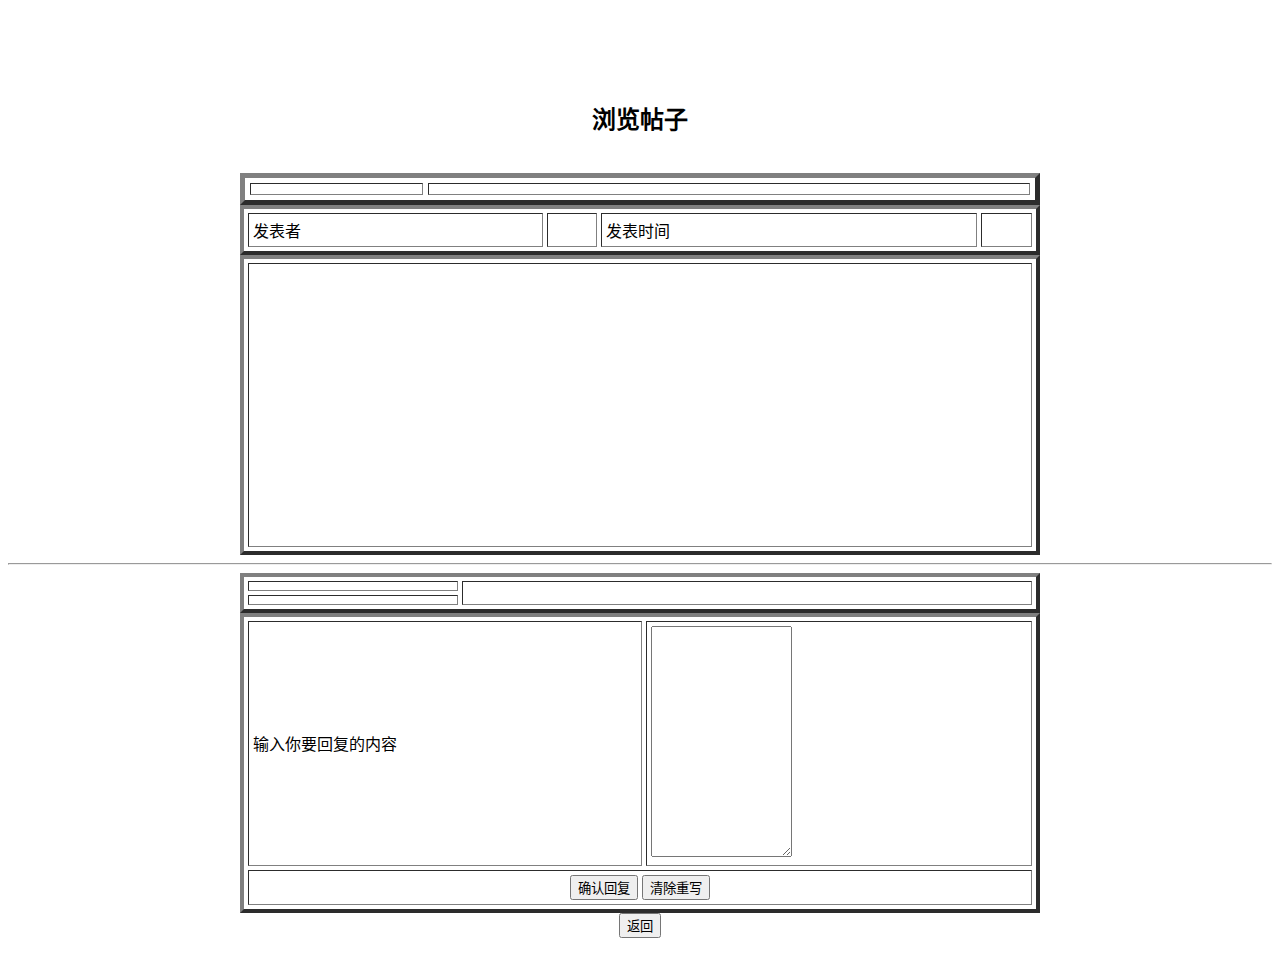
<file: src/main/resources/templates/detail.html>
<!DOCTYPE html>
<html lang="zh-CN" xmlns:th="http://www.thymeleaf.org">
<head>
    <meta charset="utf-8"/>
    <meta http-equiv="X-UA-Compatible" content="IE=edge"/>
    <meta name="viewport" content="width=device-width, initial-scale=1"/>
    <!-- 上述3个meta标签*必须*放在最前面，任何其他内容都*必须*跟随其后！ -->
    <link th:href="@{/css/sun.css}" rel="stylesheet"/>
    <title>detail</title>
</head>
<body>
<br><br><br><br>
<center>
    <h2>浏览帖子</h2>
</center>
</br>
<table  align=center width=800 border=5 cellspacing=5 cellpadding=5>
    <tr>
        <td width=161><font size=5 th:text="${title.titName}"></font></td><td width=590></td>
    </tr>
</table><table  align= center width=800 border=4 cellspacing=4 cellpadding=4>
    <tr>
        <td >发表者 </td><td th:text="${title.username}"></td>
        <td>发表时间</td><td th:text="${title.titTime}"></td>
    </tr>
</table>
<table align=center height=300 width=800 border=4 cellspacing=4 cellpadding=4>
    <tr>
        <td th:text="${title.titText}"></td>
    </tr>
</table>
<hr>
<table align=center width=800 border=4 cellspacing=4 cellpadding=4 th:each="reply:${replys}">
    <tr>
        <td width=200 th:text="'用户：' + ${reply.username}"></td>
        <td rowspan=2 width=560 th:text="${reply.replyText}"></td>
    </tr>
    <tr>
        <td th:text="'回复时间：'+ ${reply.replyTime}"></td>
    </tr>
</table>

<form id="myform" action="/reply" method="post">
    <table align=center width=800 border=4 cellspacing=4 cellpadding=4>
        <input type="hidden" th:value="${title.titId}"  name="id"/>
        <input type="hidden" th:value="${title.userId}"  name="userId"/>
        <input type="hidden" th:value="${title.username}"  name="username"/>
        <tr>
            <td>
                输入你要回复的内容
            </td>
            <td>
                <textarea rows=15 cols="15" name=content></textarea>
            </td>
        </tr>
        <tr align=center>
            <td colspan=2>
                <input type="button" value= "确认回复"  onclick="check()">
                <input type="reset" value="清除重写"  >
            </td>
        </tr>
    </table>
</form>
<center><input type="button" value="返回" onclick=history.back();></center>
<br>
<script type="text/javascript">
    //检查表单元素的值是否为空
    function check(){
        var myform =  document.getElementById("myform");
        for(var i=0; i<myform.length; i++ ){
            if(myform.elements[i].value == ""){
                alert(myform.elements[i].title + "回复内容不能为空！");
                myform.elements[i].focus();
                return;
            }
        }
        myform.submit();
    }
</script>
</body>
</html>
</file>
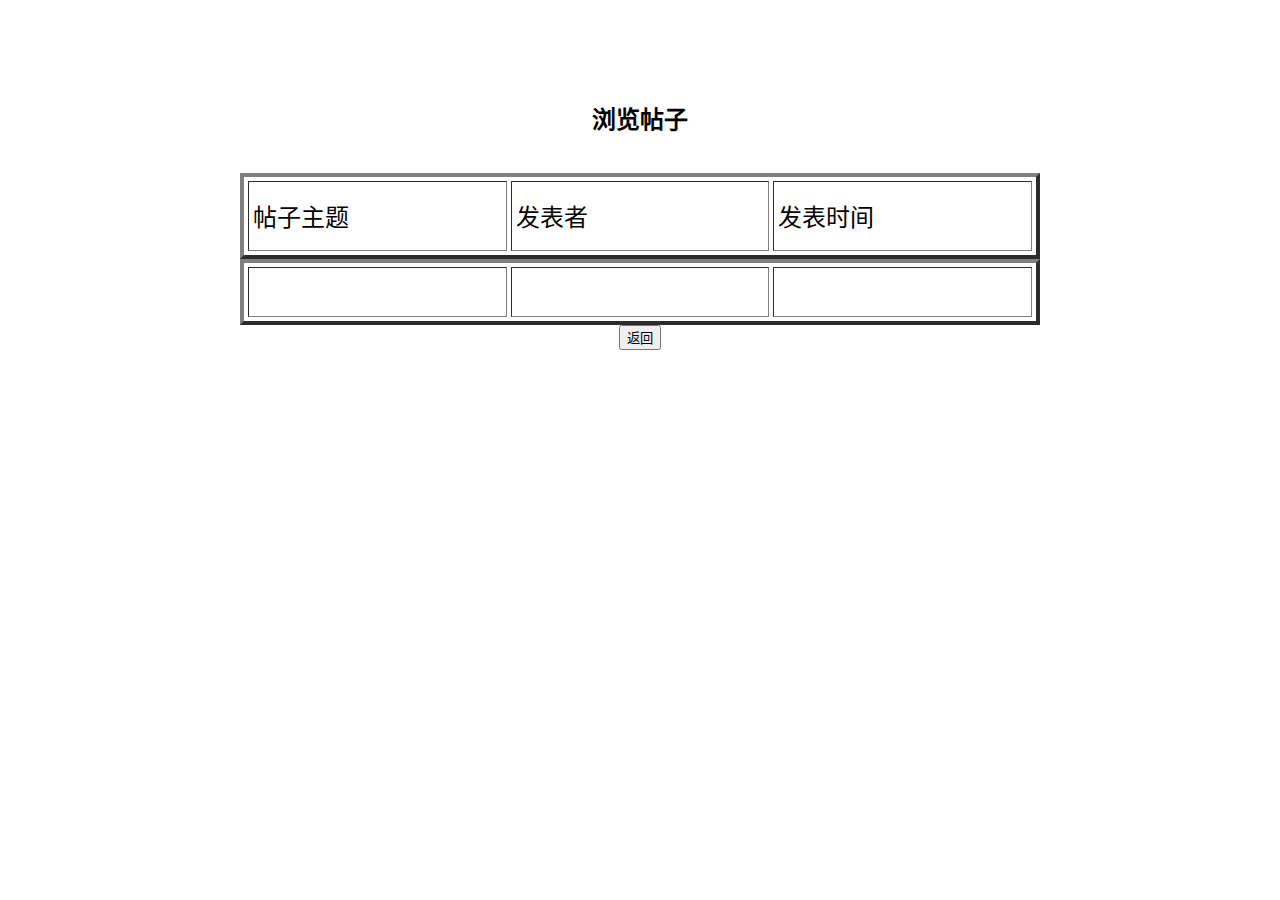
<file: src/main/resources/templates/dissess.html>
<!DOCTYPE html>
<html lang="zh-CN" xmlns:th="http://www.thymeleaf.org">
<head>
    <meta charset="utf-8"/>
    <meta http-equiv="X-UA-Compatible" content="IE=edge"/>
    <meta name="viewport" content="width=device-width, initial-scale=1"/>
    <!-- 上述3个meta标签*必须*放在最前面，任何其他内容都*必须*跟随其后！ -->
    <link th:href="@{/css/sun.css}" rel="stylesheet"/>
    <title>discuss</title>
</head>
<body>
<br><br><br><br>
<center>
    <h2>浏览帖子</h2 >
    <div th:if="${error}">
        <div th:text="${error}" style="color:#F00"></div>
    </div>
</center>
<br>
<table align=center width=800 border=4 cellspacing=4 cellpadding=4>
    <tr>
        <td width = 150 height = 60 >
            <font size = 5 > 帖子主题</font >
        </td >
        <td width = 150 >
            <font size = 5 > 发表者</font >
        </td >
        <td width = 150 >
            <font size = 5 > 发表时间 </font>
        </td>
    </tr>
</table>
<table align=center width=800 border=4 cellspacing=4 cellpadding = 4 th:each="title:${titles}">
    <tr>
        <td width = 150 height = 40>

                <a th:href="@{/detail(id=${title.titId})}" ><font size = 5 th:text="${title.titName}"></font></a>

        </td>
        <td width=150>
            <font size=5 th:text="${title.username}"></font>
        </td>
        <td width = 150 >
            <font size = 5 th:text="${title.titTime}"></font>
        </td>
    </tr>
</table>
<center>
    <input type="button" value="返回" onclick=history.back();>
</center>
</body>
</html>
</file>
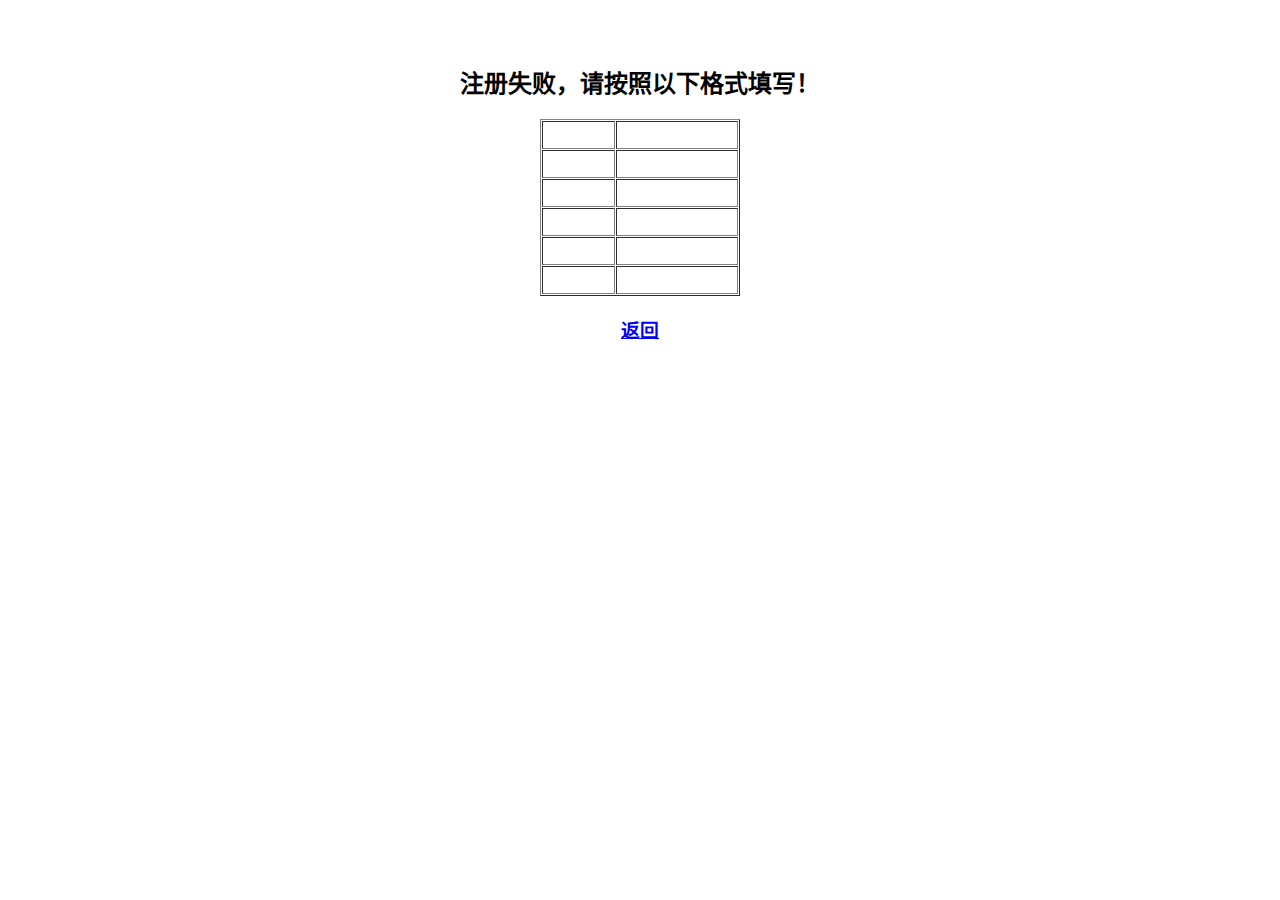
<file: src/main/resources/templates/error1.html>
<!DOCTYPE html>
<html lang="zh-CN" xmlns:th="http://www.thymeleaf.org">
<head>
    <meta charset="utf-8"/>
    <meta http-equiv="X-UA-Compatible" content="IE=edge"/>
    <meta name="viewport" content="width=device-width, initial-scale=1"/>
    <!-- 上述3个meta标签*必须*放在最前面，任何其他内容都*必须*跟随其后！ -->
    <title>login</title>
    <link th:href="@{/bootstrap/css/bootstrap.css}" rel="stylesheet"/>
    <link th:href="@{/bootstrap/css/bootstrap-theme.css}" rel="stylesheet"/>
    <link th:href="@{/css/signin.css}" rel="stylesheet"/><link th:href="@{/css/sun.css}" rel="stylesheet"/>
</head>
<body >
<br><br>
<center><h2>注册失败，请按照以下格式填写！</h2>
    <table width="200" border="1" cellspacing="1" cellpadding="1">
        <tr>
            <td><font color="white">用户名：</font> </td>
            <td><font color="white">0-10个英文字母</font></td>
        </tr>
        <tr>
            <td><font color="white">密码：</font></td>
            <td><font color="white">0-10个字符</font></td>
        </tr>
        <tr>
            <td><font color="white">性别：</font></td>
            <td><font color="white">1个中文字符</font></td>
        </tr>
        <tr>
            <td><font color="white">年龄：</font></td>
            <td><font color="white">0-3位数字</font></td>
        </tr>
        <tr>
            <td><font color="white">电话：</font></td>
            <td><font color="white">11位数字</font></td>
        </tr>
        <tr>
            <td><font color="white">邮箱：</font></td>
            <td><font color="white">0-40个字符</font></td>
        </tr>
    </table>
    <!-- 保留原页面信息的脚本回退方式 -->
    <h3> <a href="javascript:history.back()">返回</a>
    </h3>
</center>
</body>
</html>
</file>
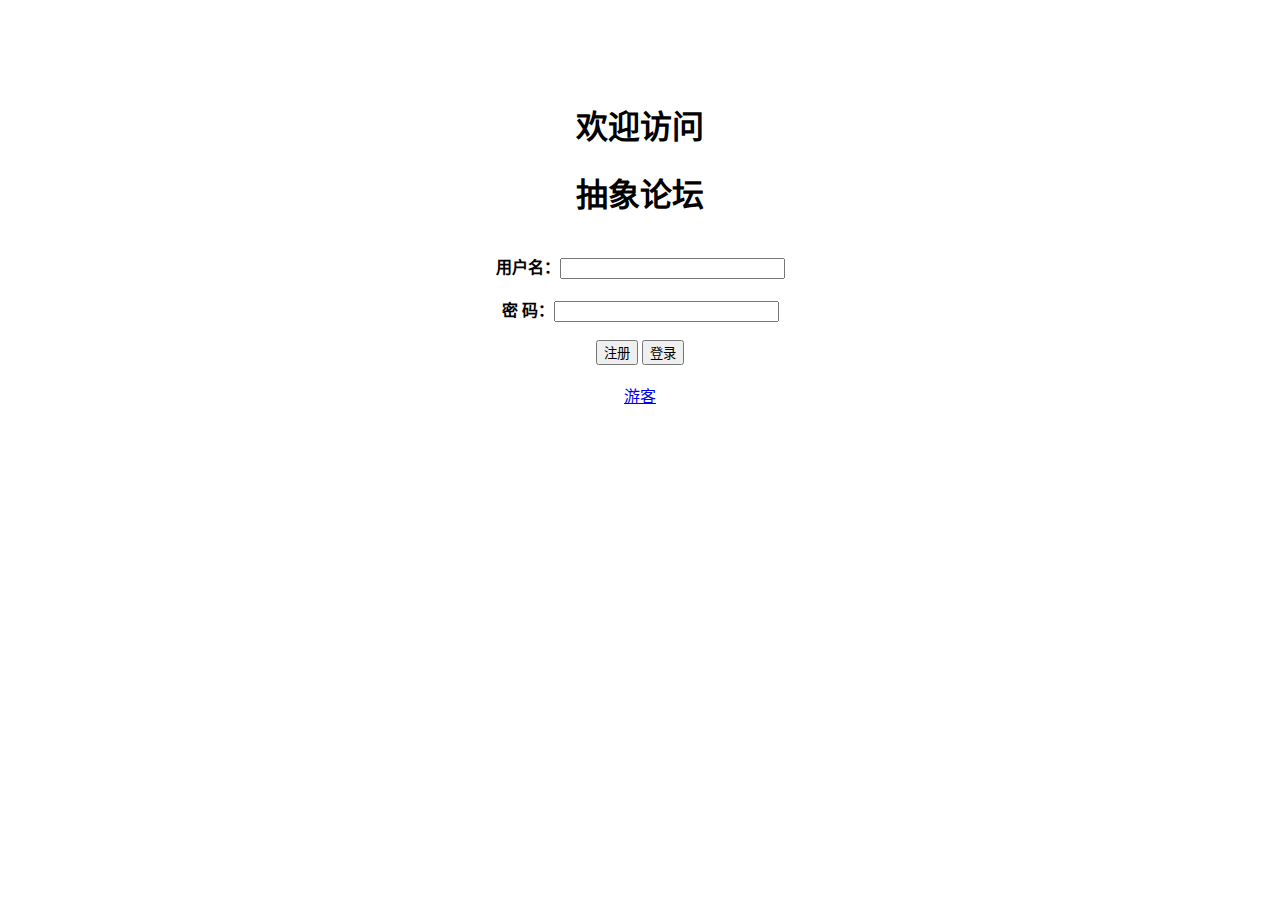
<file: src/main/resources/templates/login.html>
<!DOCTYPE html>
<html lang="zh-CN" xmlns:th="http://www.thymeleaf.org">
<head>
    <meta charset="utf-8"/>
    <meta http-equiv="X-UA-Compatible" content="IE=edge"/>
    <meta name="viewport" content="width=device-width, initial-scale=1"/>
    <!-- 上述3个meta标签*必须*放在最前面，任何其他内容都*必须*跟随其后！ -->
    <title>login</title>
    <link th:href="@{/bootstrap/css/bootstrap.css}" rel="stylesheet"/>
    <link th:href="@{/bootstrap/css/bootstrap-theme.css}" rel="stylesheet"/>
    <link th:href="@{/css/signin.css}" rel="stylesheet"/><link th:href="@{/css/sun.css}" rel="stylesheet"/>
</head>
<body>
<br><br><br><br>
<center>
    <h1> 欢迎访问</h1>
    <h1>抽象论坛</h1>
    <br>
    <form method="post" action="dologin" id="myform">
        <strong>用户名：</strong><input type="text" name="username" size="25" maxlength="16">
        <br><br>
        <strong>密 码：</strong><input type="password" name="password" size="25" maxlength="16">
        <br><br>
        <div th:if="${error}">
            <div th:text="${error}" style="color:#F00"></div>
        </div>
        <a href="/regist"><input type="button" value="注册"></a>
        <input type="button" value="登录" onclick="check()"> <br><br>
        <a href="/onlyread">游客</a></form>
</center>
<script type="text/javascript">
    // 检查表单元素的值是否为空
    function check() {
        var myform = document.getElementById("myform");
        for (var i = 0; i < myform.length; i++) {

            if (myform.elements[i].value == "") {
                alert(myform.elements[i].title + "用户名或密码不能为空");
                myform.elements[i].focus();
                return;
            }
        }
        myform.submit(); // 表单中最后input提交标签用的是button类型，首先不提交表单，在js判断表单项都不为空时 再提交表单。
    }
</script>
</body>
</html>
</file>
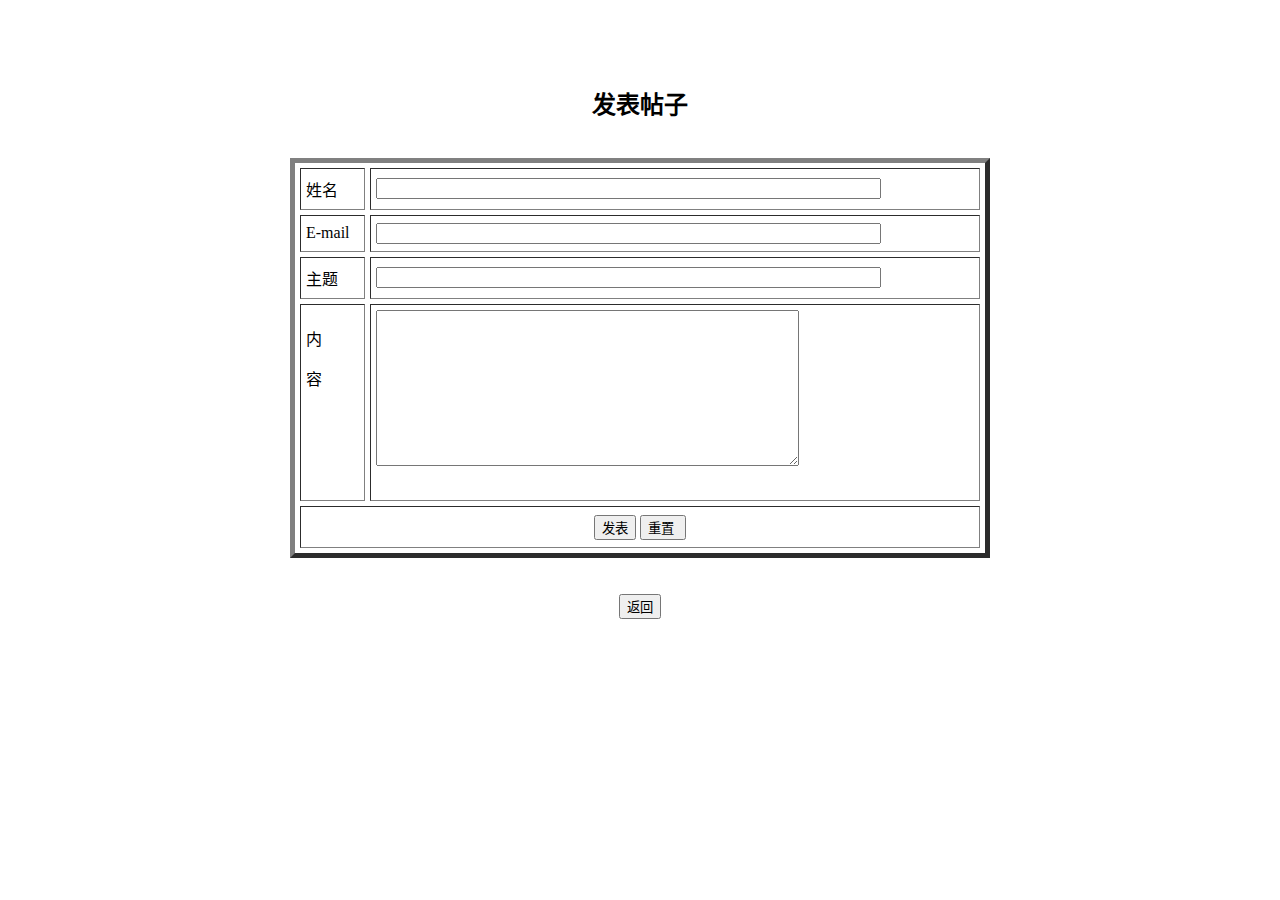
<file: src/main/resources/templates/newtitle.html>
<!DOCTYPE html>
<html lang="zh-CN" xmlns:th="http://www.thymeleaf.org">
<head>
    <meta charset="utf-8"/>
    <meta http-equiv="X-UA-Compatible" content="IE=edge"/>
    <meta name="viewport" content="width=device-width, initial-scale=1"/>
    <!-- 上述3个meta标签*必须*放在最前面，任何其他内容都*必须*跟随其后！ -->
    <title>发帖</title>
    <link th:href="@{/bootstrap/css/bootstrap.css}" rel="stylesheet"/>
    <link th:href="@{/bootstrap/css/bootstrap-theme.css}" rel="stylesheet"/>
    <link th:href="@{/css/signin.css}" rel="stylesheet"/><link th:href="@{/css/sun.css}" rel="stylesheet"/>
</head>
<body>
<br>
<center><h1></h1></center>
</br>
<center><h2>发表帖子</h2></center>
<br />
<center>
    <form id="myform" action="dotitle" method="post" >

        <table width="700" height="400" border="5" cellspacing="5" cellpadding="5">
            <tr >
                <td>姓名 </td><td><input type="text" size=60 name="name" th:value="${session.username}" readonly></td>
            </tr>
            <input type="hidden" th:value="${session.id}"  name="id"/>
            <tr >
                <td>E-mail</td><td><input type=text size="60" name="email" th:value="${session.email}" readonly></td>
            </tr>

             <input type=hidden size="60" name="xx" th:value="${session.id}" readonly>

            <tr >
                <td>主题 </td><td><input type="text" size="60" name="subject"></td>
            </tr>
            <tr valign=top >
                <td><p><p>内<p><p>容 </td><td> <textarea rows="10" cols="50" name="content"></textarea></td>
            </tr>
            <tr align="center">
                <td colspan="2">
                    <input type="button" value= "发表" name="send"onclick="check()">
                    <input type="reset" value="重置 ">
                </td>
            </tr>
        </table>
        <br><br><input type="button" value="返回" onclick=history.back();>
    </form>
</center>
<script type="text/javascript">
    // 检查表单元素的值是否为空
    function check(){
        var myform = document.getElementById("myform");
        for(var i=0; i<myform.length; i++ ){
            if(myform.elements[i].value == ""){
                alert(myform.elements[i].title + "发表信息不能为空！");
                myform.elements[i].focus();
                return;
            }
        }
        myform.submit(); // 表单中最后input提交标签用的是button类型，首先不提交表单，在js判断表单项都不为空时 再提交表单。
    }
</script>

</body>
</html>
</file>
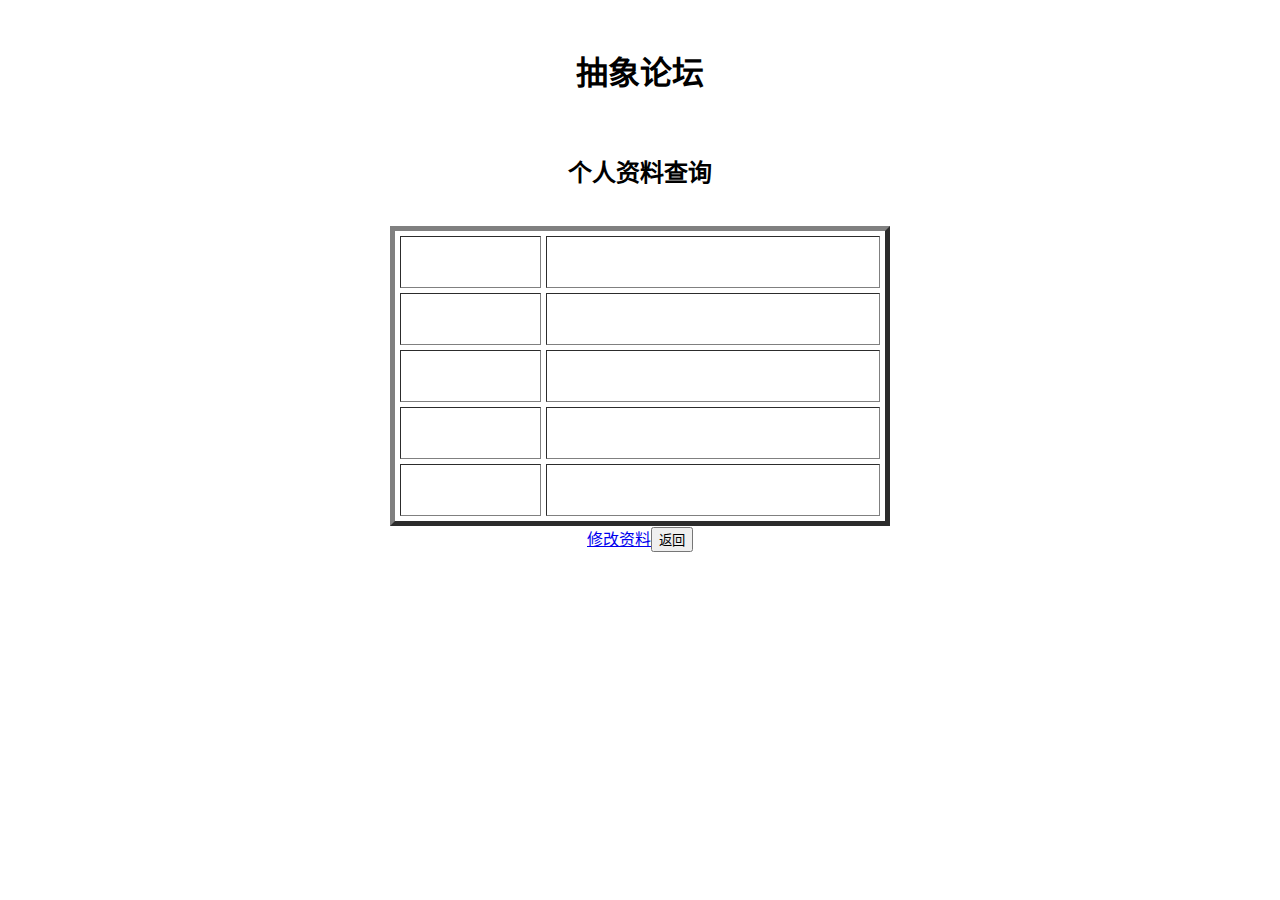
<file: src/main/resources/templates/person.html>
<!DOCTYPE html>
<html lang="zh-CN" xmlns:th="http://www.thymeleaf.org">
<head>
    <meta charset="utf-8"/>
    <meta http-equiv="X-UA-Compatible" content="IE=edge"/>
    <meta name="viewport" content="width=device-width, initial-scale=1"/>
    <!-- 上述3个meta标签*必须*放在最前面，任何其他内容都*必须*跟随其后！ -->
    <title>个人</title>
    <link th:href="@{/bootstrap/css/bootstrap.css}" rel="stylesheet"/>
    <link th:href="@{/bootstrap/css/bootstrap-theme.css}" rel="stylesheet"/>
    <link th:href="@{/css/signin.css}" rel="stylesheet"/><link th:href="@{/css/sun.css}" rel="stylesheet"/>
</head>
<body>
<br>
<center><h1>抽象论坛</h1></center>
<br >
<center><h2>个人资料查询</h2></center>
<br />
<center>
    <table width="500" height="300" border="5" cellspacing="5" cellpadding="5">
        <tr><td width="129"><font size="5" color="#FFFFFF">用户名</font></td>
            <td width="322"><font size="5" color="#FFFFFF" th:text = "${session.username}"></font></td>
        </tr>
        <tr>
            <td><font size="5" color="#FFFFFF">性 别</font></td>
            <td><font size="5" color="#FFFFFF" th:text = "${session.sex}"></font></td>
        </tr>
        <tr>
            <td><font size="5" color="#FFFFFF">年 龄</font></td>
            <td><font size="5" color="#FFFFFF" th:text = "${session.age}"></font></td>
        </tr>
        <tr>
            <td><font size="5" color="#FFFFFF">电 话</font></td>
            <td><font size="5" color="#FFFFFF" th:text = "${session.tel}"></font></td>
        </tr>
        <tr>
            <td><font size="5" color="#FFFFFF">邮 箱</font></td>
            <td><font size="5" color="#FFFFFF" th:text = "${session.email}"></font></td>
        </tr>
    </table>
</center>
<center><a href="/changePerson">修改资料</a><input type="button" value="返回" onclick=history.back();></center>
</body>
</html>
</file>
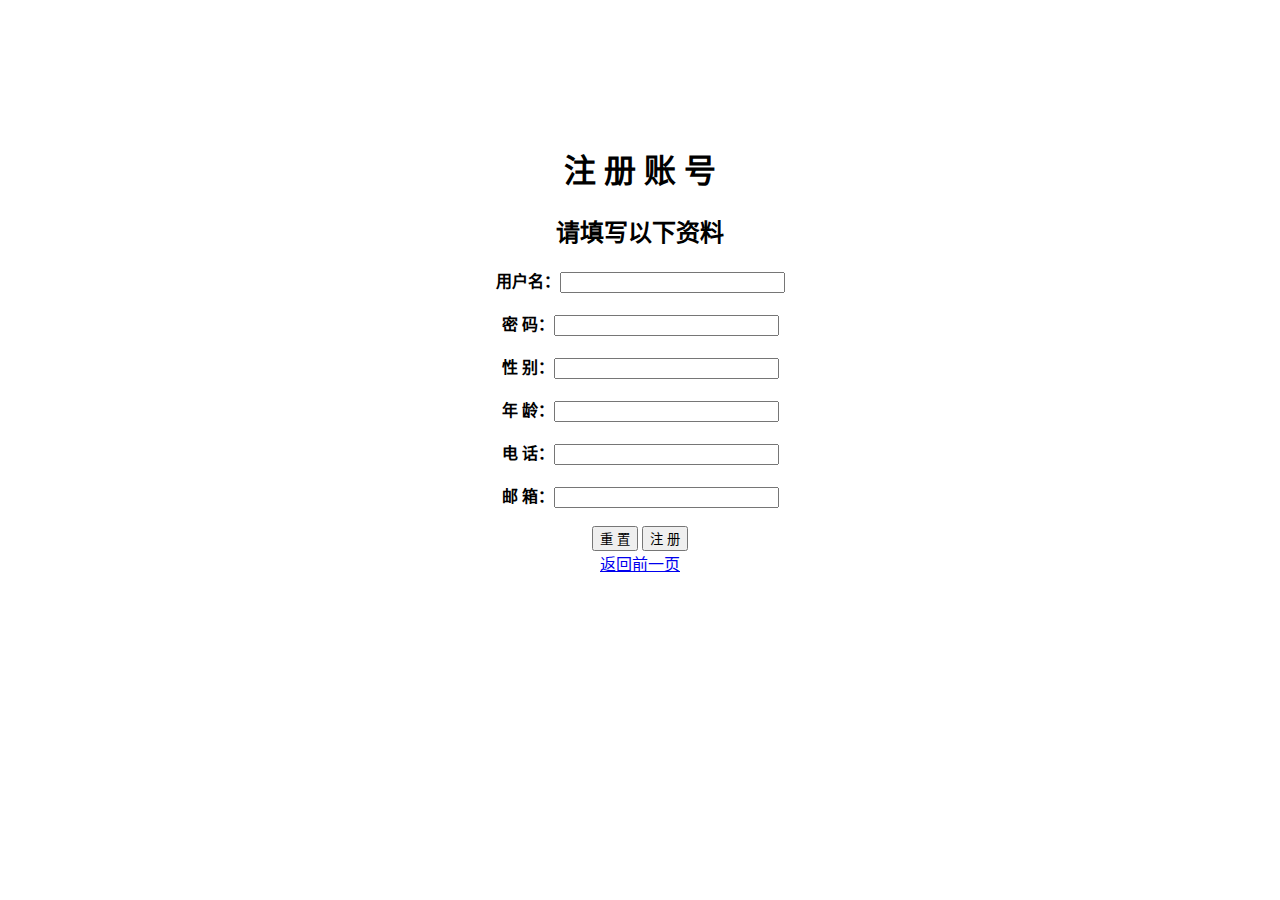
<file: src/main/resources/templates/regist.html>
<html lang="zh-CN" xmlns:th="http://www.thymeleaf.org">
<head>
    <meta charset="utf-8"/>
    <meta http-equiv="X-UA-Compatible" content="IE=edge"/>
    <meta name="viewport" content="width=device-width, initial-scale=1"/>
    <!-- 上述3个meta标签*必须*放在最前面，任何其他内容都*必须*跟随其后！ -->
    <title>regist</title>
    <link th:href="@{/bootstrap/css/bootstrap.css}" rel="stylesheet"/>
    <link th:href="@{/bootstrap/css/bootstrap-theme.css}" rel="stylesheet"/>
    <link th:href="@{/css/signin.css}" rel="stylesheet"/><link th:href="@{/css/sun.css}" rel="stylesheet"/>
</head>
<body>
<br>
<center><h1><br></h1>
    <br>
    <h1>注 册 账 号</h1>
    <h2>请填写以下资料</h2>
    <form id="myform" method="post" action="doregist">
        <strong>用户名：</strong><input type="text" name="username" size="25" maxlength="16">
        <br><br>
        <strong>密 码：</strong><input type="password" name="password" size="25" maxlength="16">
        <br><br>
        <strong>性 别：</strong><input type ="text" name="sex" size ="25" >
        <br><br>
        <strong>年 龄：</strong><input type ="text" name="age" size ="25" >
        <br><br>
        <strong>电 话：</strong><input type ="text" name="telephone" size ="25" >
        <br><br>
        <strong>邮 箱：</strong><input type="text" name="email" size="25" maxlength="100">
        <br><br>
        <input type="reset" value="重 置" >
        <input type="button" value="注 册" onclick="check()"><br>
        <a href ="/login" >返回前一页 </a>
    </form>
</center>
<script type="text/javascript">
    // 检查表单元素的值是否为空
    function check(){
        var myform = document.getElementById("myform");
        for(var i=0; i<myform.length; i++ ){
            if(myform.elements[i].value == ""){
                alert(myform.elements[i].title + "注册信息未填写完整");
                myform.elements[i].focus();
                return;
            }
        }
        myform.submit(); // 表单中最后input提交标签用的是button类型，首先不提交表单，在js判断表单项都不为空时 再提交表单。
    } </script>
</body>
</html>
</file>
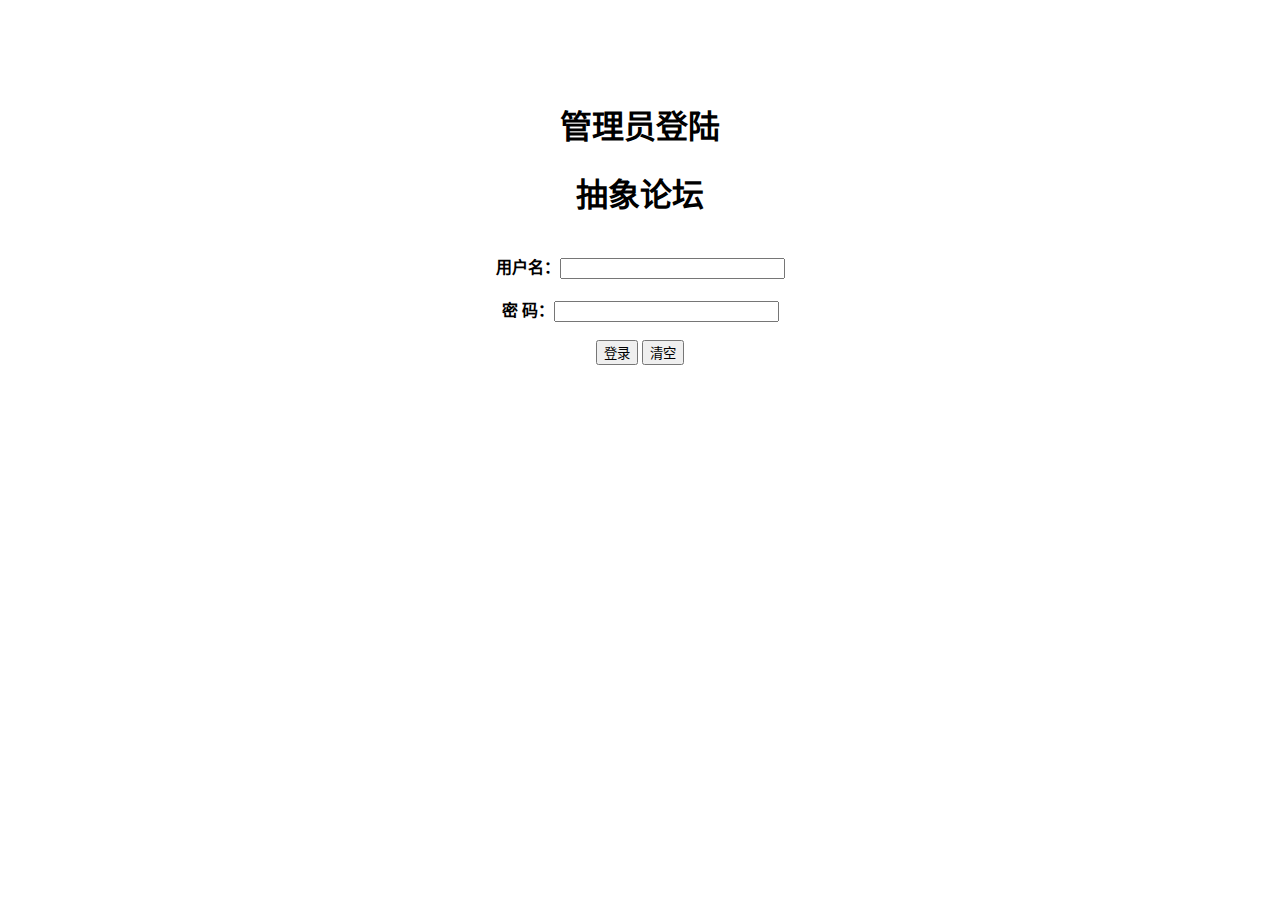
<file: src/main/resources/templates/admin/login.html>
<!DOCTYPE html>
<html lang="zh-CN" xmlns:th="http://www.thymeleaf.org">
<head>
    <meta charset="utf-8"/>
    <meta http-equiv="X-UA-Compatible" content="IE=edge"/>
    <meta name="viewport" content="width=device-width, initial-scale=1"/>
    <!-- 上述3个meta标签*必须*放在最前面，任何其他内容都*必须*跟随其后！ -->
    <title>管理员首页</title>
    <link th:href="@{/bootstrap/css/bootstrap.css}" rel="stylesheet"/>
    <link th:href="@{/bootstrap/css/bootstrap-theme.css}" rel="stylesheet"/>
    <link th:href="@{/css/sun.css}" rel="stylesheet"/>
</head>
<body>
<br><br><br><br>
<center>
    <h1>管理员登陆</h1>
    <h1>抽象论坛</h1>

    <br>
    <form method="post" action="admin/login" id="myform">
        <strong>用户名：</strong><input type="text" name="username" size="25" maxlength="16">
        <br><br>
        <strong>密 码：</strong><input type="password" name="password" size="25" maxlength="16">
        <br><br>
        <input type="button" value="登录" onclick="check()">
        <input type="reset" value="清空">
    </form>
</center>
<script type="text/javascript">
    // 检查表单元素的值是否为空
    function check() {
        var myform = document.getElementById("myform");
        for (var i = 0; i < myform.length; i++) {

            if (myform.elements[i].value == "") {
                alert(myform.elements[i].title + "用户名或密码不能为空");
                myform.elements[i].focus();
                return;
            }
        }
        myform.submit(); // 表单中最后input提交标签用的是button类型，首先不提交表单，在js判断表单项都不为空时 再提交表单。
    }
</script>
</body>
</html>
</file>
